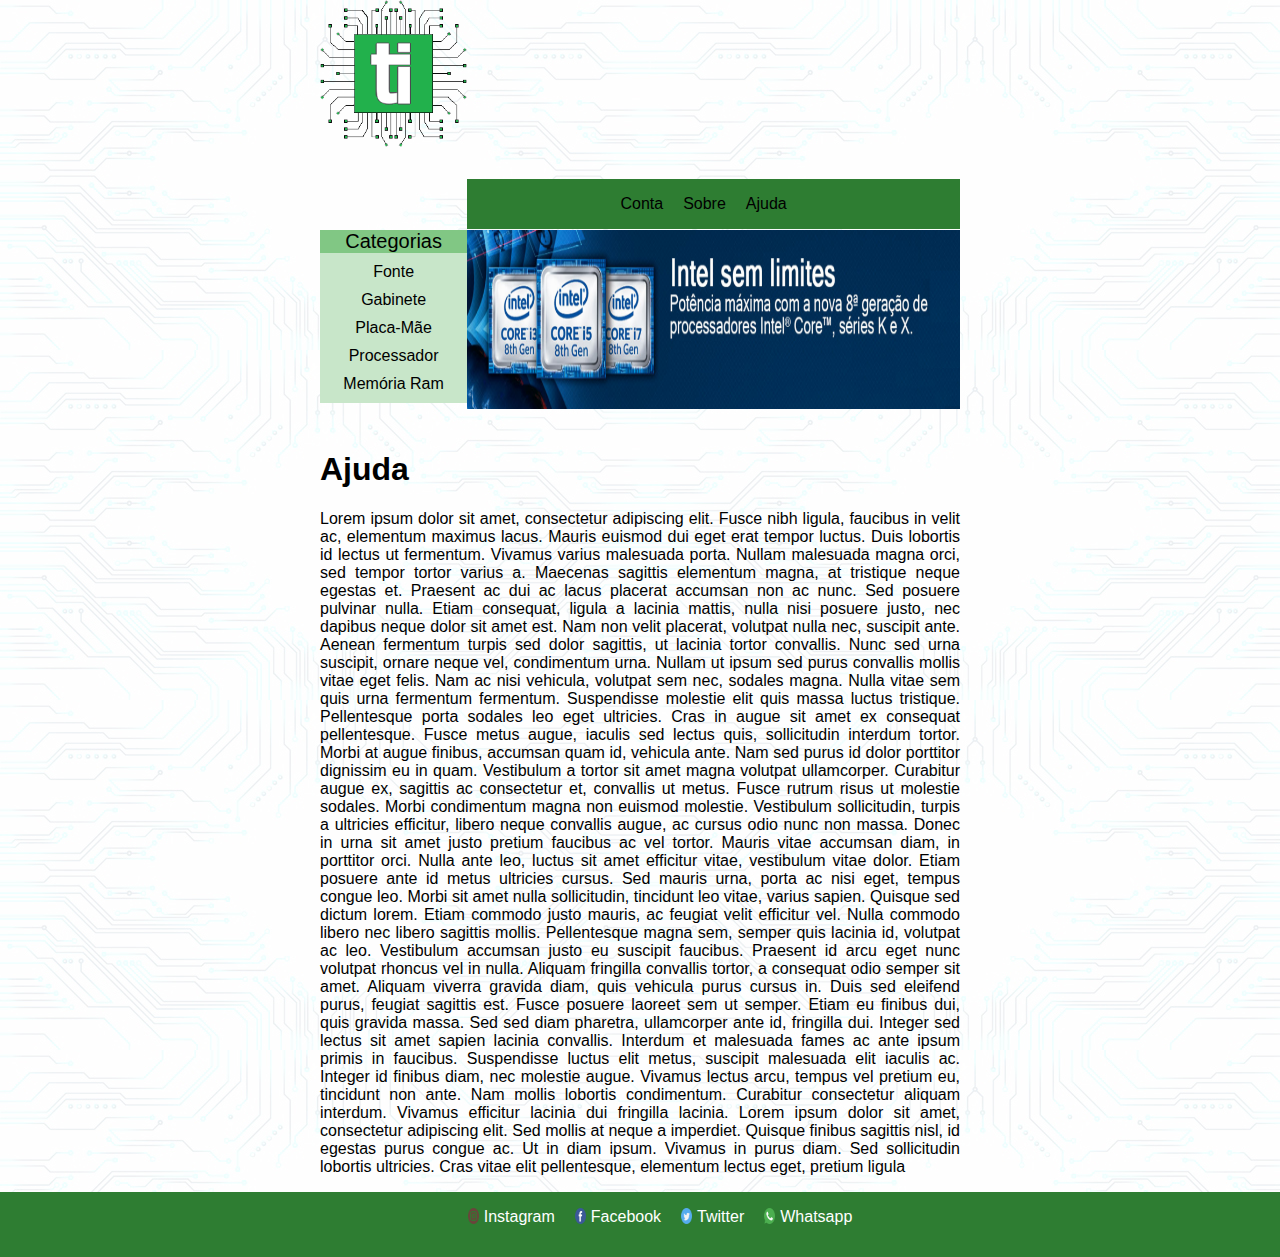
<file: ajuda.html>
<!DOCTYPE html>
<html lang="pt-br">

<head>
    <meta charset="UTF-8">
    <meta name="viewport" content="width=device-width, initial-scale=1.0">
    <meta http-equiv="X-UA-Compatible" content="ie=edge">
    <link rel="stylesheet" href="css/style.css">
    <title>Loja</title>
    <link rel="icon" type="image/png" href="img/site/favicon.png">
</head>

<body>
    <div class="container">


        <section class="topo">
            <div class="logo">
                <a href="index.html">
                    <img src="img/site/logo.png" alt="Logo" width="100%">
                </a>
            </div>
            <div class="menu-superior">
                <nav>
                    <ul>
                        <li>
                            <a href="conta.html">Conta</a>
                        </li>
                        <li>
                            <a href="sobre.html">Sobre</a>
                        </li>
                        <li>
                            <a href="ajuda.html">Ajuda</a>
                        </li>
                    </ul>
                </nav>
            </div>
        </section>

        <section class="conteudo">
            <div class="menu-lateral">
                <nav>
                    <ul>
                        <li id="categorias">
                            <span>Categorias</span>
                        </li>
                        <li>
                            <a href="fonte.html">Fonte</a>
                        </li>
                        <li>
                            <a href="gabinete.html">Gabinete</a>
                        </li>
                        <li>
                            <a href="placamae.html">Placa-Mãe</a>
                        </li>
                        <li>
                            <a href="processador.html">Processador</a>
                        </li>
                        <li>
                            <a href="memoria.html">Memória Ram</a>
                        </li>
                    </ul>
                </nav>
            </div>
            <div class="banner">
                <img src="img/site/banner.png" alt="Banner" width="100%">
            </div>
        </section>

        <section class="texto">
            <h1>Ajuda</h1>
            <p>Lorem ipsum dolor sit amet, consectetur adipiscing elit. Fusce nibh ligula, faucibus in velit ac, elementum maximus
                lacus. Mauris euismod dui eget erat tempor luctus. Duis lobortis id lectus ut fermentum. Vivamus varius malesuada
                porta. Nullam malesuada magna orci, sed tempor tortor varius a. Maecenas sagittis elementum magna, at tristique
                neque egestas et. Praesent ac dui ac lacus placerat accumsan non ac nunc. Sed posuere pulvinar nulla. Etiam
                consequat, ligula a lacinia mattis, nulla nisi posuere justo, nec dapibus neque dolor sit amet est. Nam non
                velit placerat, volutpat nulla nec, suscipit ante. Aenean fermentum turpis sed dolor sagittis, ut lacinia
                tortor convallis. Nunc sed urna suscipit, ornare neque vel, condimentum urna. Nullam ut ipsum sed purus convallis
                mollis vitae eget felis. Nam ac nisi vehicula, volutpat sem nec, sodales magna. Nulla vitae sem quis urna
                fermentum fermentum. Suspendisse molestie elit quis massa luctus tristique. Pellentesque porta sodales leo
                eget ultricies. Cras in augue sit amet ex consequat pellentesque. Fusce metus augue, iaculis sed lectus quis,
                sollicitudin interdum tortor. Morbi at augue finibus, accumsan quam id, vehicula ante. Nam sed purus id dolor
                porttitor dignissim eu in quam. Vestibulum a tortor sit amet magna volutpat ullamcorper. Curabitur augue
                ex, sagittis ac consectetur et, convallis ut metus. Fusce rutrum risus ut molestie sodales. Morbi condimentum
                magna non euismod molestie. Vestibulum sollicitudin, turpis a ultricies efficitur, libero neque convallis
                augue, ac cursus odio nunc non massa. Donec in urna sit amet justo pretium faucibus ac vel tortor. Mauris
                vitae accumsan diam, in porttitor orci. Nulla ante leo, luctus sit amet efficitur vitae, vestibulum vitae
                dolor. Etiam posuere ante id metus ultricies cursus. Sed mauris urna, porta ac nisi eget, tempus congue leo.
                Morbi sit amet nulla sollicitudin, tincidunt leo vitae, varius sapien. Quisque sed dictum lorem. Etiam commodo
                justo mauris, ac feugiat velit efficitur vel. Nulla commodo libero nec libero sagittis mollis. Pellentesque
                magna sem, semper quis lacinia id, volutpat ac leo. Vestibulum accumsan justo eu suscipit faucibus. Praesent
                id arcu eget nunc volutpat rhoncus vel in nulla. Aliquam fringilla convallis tortor, a consequat odio semper
                sit amet. Aliquam viverra gravida diam, quis vehicula purus cursus in. Duis sed eleifend purus, feugiat sagittis
                est. Fusce posuere laoreet sem ut semper. Etiam eu finibus dui, quis gravida massa. Sed sed diam pharetra,
                ullamcorper ante id, fringilla dui. Integer sed lectus sit amet sapien lacinia convallis. Interdum et malesuada
                fames ac ante ipsum primis in faucibus. Suspendisse luctus elit metus, suscipit malesuada elit iaculis ac.
                Integer id finibus diam, nec molestie augue. Vivamus lectus arcu, tempus vel pretium eu, tincidunt non ante.
                Nam mollis lobortis condimentum. Curabitur consectetur aliquam interdum. Vivamus efficitur lacinia dui fringilla
                lacinia. Lorem ipsum dolor sit amet, consectetur adipiscing elit. Sed mollis at neque a imperdiet. Quisque
                finibus sagittis nisl, id egestas purus congue ac. Ut in diam ipsum. Vivamus in purus diam. Sed sollicitudin
                lobortis ultricies. Cras vitae elit pellentesque, elementum lectus eget, pretium ligula</p>

        </section>


    </div>

    <section class="rodape">
        <div class="social">
            <ul>
                <li>
                    <a href="#">
                        <img src="img/icons/instagram.png" width="16px" height="16px" alt="Instagram">Instagram</a>
                </li>
                <li>
                    <a href="#">
                        <img src="img/icons/facebook.png" width="16px" height="16px" alt="Facebook">Facebook</a>
                </li>
                <li>
                    <a href="#">
                        <img src="img/icons/twitter.png" width="16px" height="16px" alt="Twitter">Twitter</a>
                </li>
                <li>
                    <a href="#">
                        <img src="img/icons/whatsapp.png" width="16px" height="16px" alt="Whatsapp">Whatsapp</a>
                </li>
            </ul>
        </div>
    </section>
</body>

</html>
</file>
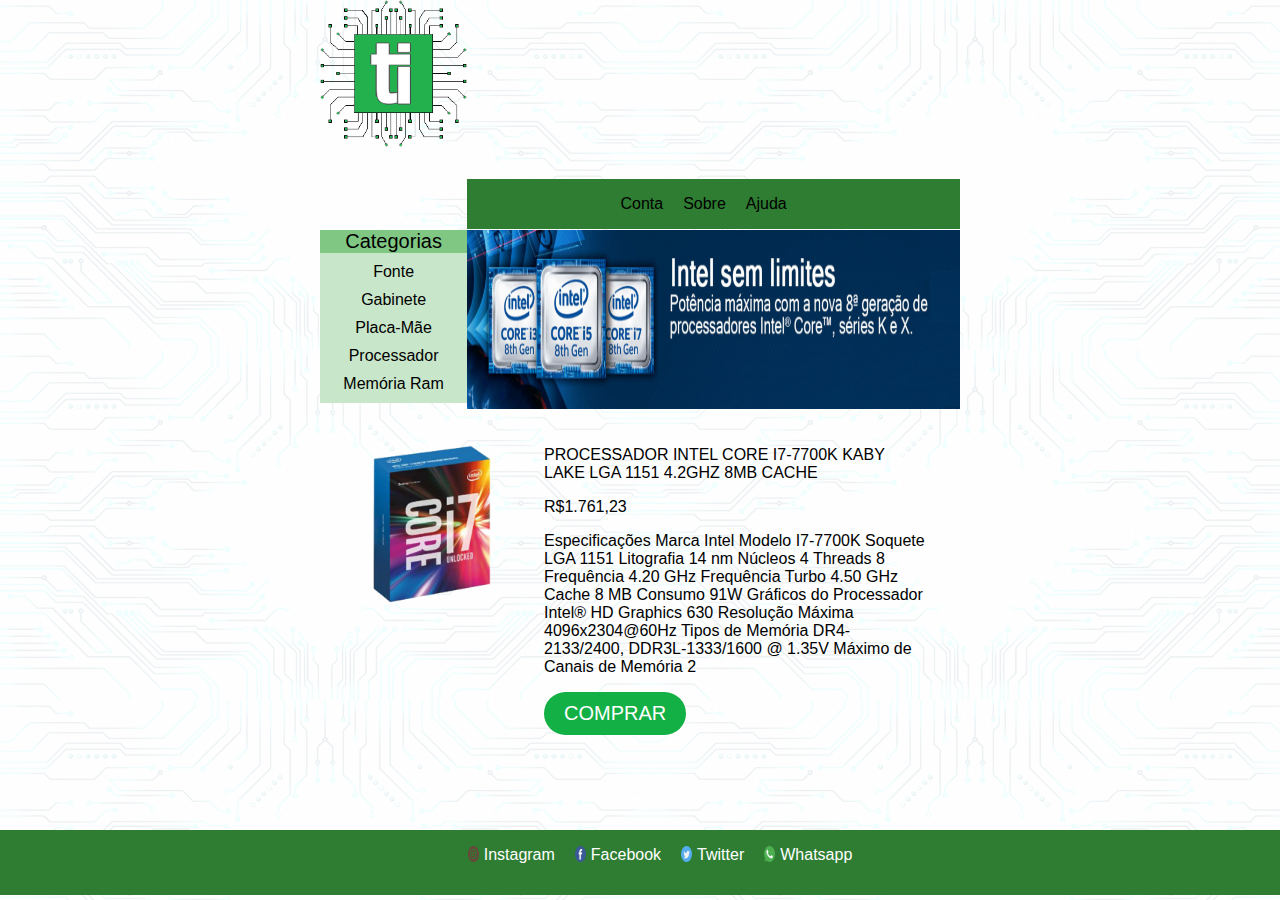
<file: compra.html>
<!DOCTYPE html>
<html lang="pt-br">

<head>
    <meta charset="UTF-8">
    <meta name="viewport" content="width=device-width, initial-scale=1.0">
    <meta http-equiv="X-UA-Compatible" content="ie=edge">
    <link rel="stylesheet" href="css/style.css">
    <title>Loja</title>
    <link rel="icon" type="image/png" href="img/site/favicon.png">
</head>

<body>
    <div class="container">


        <section class="topo">
            <div class="logo">
                <a href="index.html">
                    <img src="img/site/logo.png" alt="Logo" width="100%">
                </a>
            </div>
            <div class="menu-superior">
                <nav>
                    <ul>
                        <li>
                            <a href="conta.html">Conta</a>
                        </li>
                        <li>
                            <a href="sobre.html">Sobre</a>
                        </li>
                        <li>
                            <a href="ajuda.html">Ajuda</a>
                        </li>
                    </ul>
                </nav>
            </div>
        </section>

        <section class="conteudo">
            <div class="menu-lateral">
                <nav>
                    <ul>
                        <li id="categorias">
                            <span>Categorias</span>
                        </li>
                        <li>
                            <a href="fonte.html">Fonte</a>
                        </li>
                        <li>
                            <a href="gabinete.html">Gabinete</a>
                        </li>
                        <li>
                            <a href="placamae.html">Placa-Mãe</a>
                        </li>
                        <li>
                            <a href="processador.html">Processador</a>
                        </li>
                        <li>
                            <a href="memoria.html">Memória Ram</a>
                        </li>
                    </ul>
                </nav>
            </div>
            <div class="banner">
                <img src="img/site/banner.png" alt="Banner" width="100%">
            </div>
        </section>

        <section class="compra">
            <div class="imgproduto">
                <img src="img/produtos/processador/processador1.png" alt="processador1" width="100%">
            </div>

            <div class="compra-produto">
                <p>PROCESSADOR INTEL CORE I7-7700K KABY LAKE LGA 1151 4.2GHZ 8MB CACHE</p>
                <p>R$1.761,23</p>
                <p>Especificações Marca Intel Modelo I7-7700K Soquete LGA 1151 Litografia 14 nm Núcleos 4 Threads 8 Frequência
                    4.20 GHz Frequência Turbo 4.50 GHz Cache 8 MB Consumo 91W Gráficos do Processador Intel® HD Graphics
                    630 Resolução Máxima 4096x2304@60Hz Tipos de Memória DR4-2133/2400, DDR3L-1333/1600 @ 1.35V Máximo de
                    Canais de Memória 2
                </p>
                <p>
                    <a href="formulario.html">
                        <button id="comprar">COMPRAR</button>
                    </a>
                </p>
            </div>
        </section>


    </div>

    <section class="rodape">
        <div class="social">
            <ul>
                <li>
                    <a href="#">
                        <img src="img/icons/instagram.png" width="16px" height="16px" alt="Instagram">Instagram</a>
                </li>
                <li>
                    <a href="#">
                        <img src="img/icons/facebook.png" width="16px" height="16px" alt="Facebook">Facebook</a>
                </li>
                <li>
                    <a href="#">
                        <img src="img/icons/twitter.png" width="16px" height="16px" alt="Twitter">Twitter</a>
                </li>
                <li>
                    <a href="#">
                        <img src="img/icons/whatsapp.png" width="16px" height="16px" alt="Whatsapp">Whatsapp</a>
                </li>
            </ul>
        </div>
    </section>
</body>

</html>
</file>
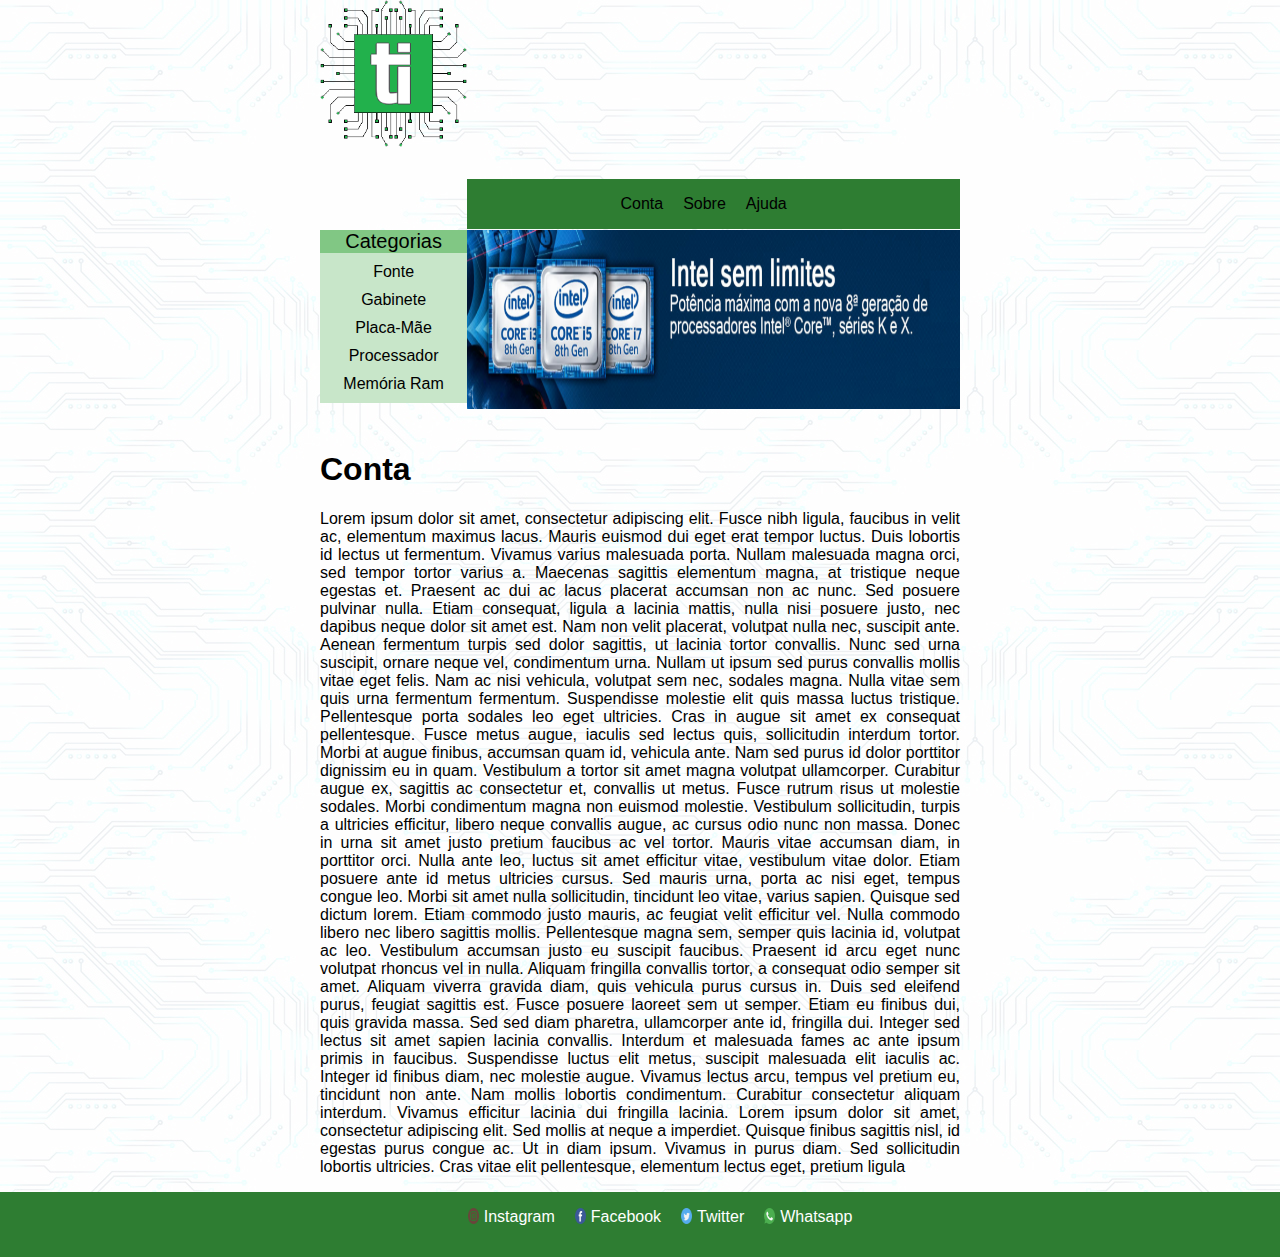
<file: conta.html>
<!DOCTYPE html>
<html lang="pt-br">

<head>
    <meta charset="UTF-8">
    <meta name="viewport" content="width=device-width, initial-scale=1.0">
    <meta http-equiv="X-UA-Compatible" content="ie=edge">
    <link rel="stylesheet" href="css/style.css">
    <title>Loja</title>
    <link rel="icon" type="image/png" href="img/site/favicon.png">
</head>

<body>
    <div class="container">


        <section class="topo">
            <div class="logo">
                <a href="index.html">
                    <img src="img/site/logo.png" alt="Logo" width="100%">
                </a>
            </div>
            <div class="menu-superior">
                <nav>
                    <ul>
                        <li>
                            <a href="conta.html">Conta</a>
                        </li>
                        <li>
                            <a href="sobre.html">Sobre</a>
                        </li>
                        <li>
                            <a href="ajuda.html">Ajuda</a>
                        </li>
                    </ul>
                </nav>
            </div>
        </section>

        <section class="conteudo">
            <div class="menu-lateral">
                <nav>
                    <ul>
                        <li id="categorias">
                            <span>Categorias</span>
                        </li>
                        <li>
                            <a href="fonte.html">Fonte</a>
                        </li>
                        <li>
                            <a href="gabinete.html">Gabinete</a>
                        </li>
                        <li>
                            <a href="placamae.html">Placa-Mãe</a>
                        </li>
                        <li>
                            <a href="processador.html">Processador</a>
                        </li>
                        <li>
                            <a href="memoria.html">Memória Ram</a>
                        </li>
                    </ul>
                </nav>
            </div>
            <div class="banner">
                <img src="img/site/banner.png" alt="Banner" width="100%">
            </div>
        </section>

        <section class="texto">
            <h1>Conta</h1>
            <p>Lorem ipsum dolor sit amet, consectetur adipiscing elit. Fusce nibh ligula, faucibus in velit ac, elementum maximus
                lacus. Mauris euismod dui eget erat tempor luctus. Duis lobortis id lectus ut fermentum. Vivamus varius malesuada
                porta. Nullam malesuada magna orci, sed tempor tortor varius a. Maecenas sagittis elementum magna, at tristique
                neque egestas et. Praesent ac dui ac lacus placerat accumsan non ac nunc. Sed posuere pulvinar nulla. Etiam
                consequat, ligula a lacinia mattis, nulla nisi posuere justo, nec dapibus neque dolor sit amet est. Nam non
                velit placerat, volutpat nulla nec, suscipit ante. Aenean fermentum turpis sed dolor sagittis, ut lacinia
                tortor convallis. Nunc sed urna suscipit, ornare neque vel, condimentum urna. Nullam ut ipsum sed purus convallis
                mollis vitae eget felis. Nam ac nisi vehicula, volutpat sem nec, sodales magna. Nulla vitae sem quis urna
                fermentum fermentum. Suspendisse molestie elit quis massa luctus tristique. Pellentesque porta sodales leo
                eget ultricies. Cras in augue sit amet ex consequat pellentesque. Fusce metus augue, iaculis sed lectus quis,
                sollicitudin interdum tortor. Morbi at augue finibus, accumsan quam id, vehicula ante. Nam sed purus id dolor
                porttitor dignissim eu in quam. Vestibulum a tortor sit amet magna volutpat ullamcorper. Curabitur augue
                ex, sagittis ac consectetur et, convallis ut metus. Fusce rutrum risus ut molestie sodales. Morbi condimentum
                magna non euismod molestie. Vestibulum sollicitudin, turpis a ultricies efficitur, libero neque convallis
                augue, ac cursus odio nunc non massa. Donec in urna sit amet justo pretium faucibus ac vel tortor. Mauris
                vitae accumsan diam, in porttitor orci. Nulla ante leo, luctus sit amet efficitur vitae, vestibulum vitae
                dolor. Etiam posuere ante id metus ultricies cursus. Sed mauris urna, porta ac nisi eget, tempus congue leo.
                Morbi sit amet nulla sollicitudin, tincidunt leo vitae, varius sapien. Quisque sed dictum lorem. Etiam commodo
                justo mauris, ac feugiat velit efficitur vel. Nulla commodo libero nec libero sagittis mollis. Pellentesque
                magna sem, semper quis lacinia id, volutpat ac leo. Vestibulum accumsan justo eu suscipit faucibus. Praesent
                id arcu eget nunc volutpat rhoncus vel in nulla. Aliquam fringilla convallis tortor, a consequat odio semper
                sit amet. Aliquam viverra gravida diam, quis vehicula purus cursus in. Duis sed eleifend purus, feugiat sagittis
                est. Fusce posuere laoreet sem ut semper. Etiam eu finibus dui, quis gravida massa. Sed sed diam pharetra,
                ullamcorper ante id, fringilla dui. Integer sed lectus sit amet sapien lacinia convallis. Interdum et malesuada
                fames ac ante ipsum primis in faucibus. Suspendisse luctus elit metus, suscipit malesuada elit iaculis ac.
                Integer id finibus diam, nec molestie augue. Vivamus lectus arcu, tempus vel pretium eu, tincidunt non ante.
                Nam mollis lobortis condimentum. Curabitur consectetur aliquam interdum. Vivamus efficitur lacinia dui fringilla
                lacinia. Lorem ipsum dolor sit amet, consectetur adipiscing elit. Sed mollis at neque a imperdiet. Quisque
                finibus sagittis nisl, id egestas purus congue ac. Ut in diam ipsum. Vivamus in purus diam. Sed sollicitudin
                lobortis ultricies. Cras vitae elit pellentesque, elementum lectus eget, pretium ligula</p>

        </section>


    </div>

    <section class="rodape">
        <div class="social">
            <ul>
                <li>
                    <a href="#">
                        <img src="img/icons/instagram.png" width="16px" height="16px" alt="Instagram">Instagram</a>
                </li>
                <li>
                    <a href="#">
                        <img src="img/icons/facebook.png" width="16px" height="16px" alt="Facebook">Facebook</a>
                </li>
                <li>
                    <a href="#">
                        <img src="img/icons/twitter.png" width="16px" height="16px" alt="Twitter">Twitter</a>
                </li>
                <li>
                    <a href="#">
                        <img src="img/icons/whatsapp.png" width="16px" height="16px" alt="Whatsapp">Whatsapp</a>
                </li>
            </ul>
        </div>
    </section>
</body>

</html>
</file>
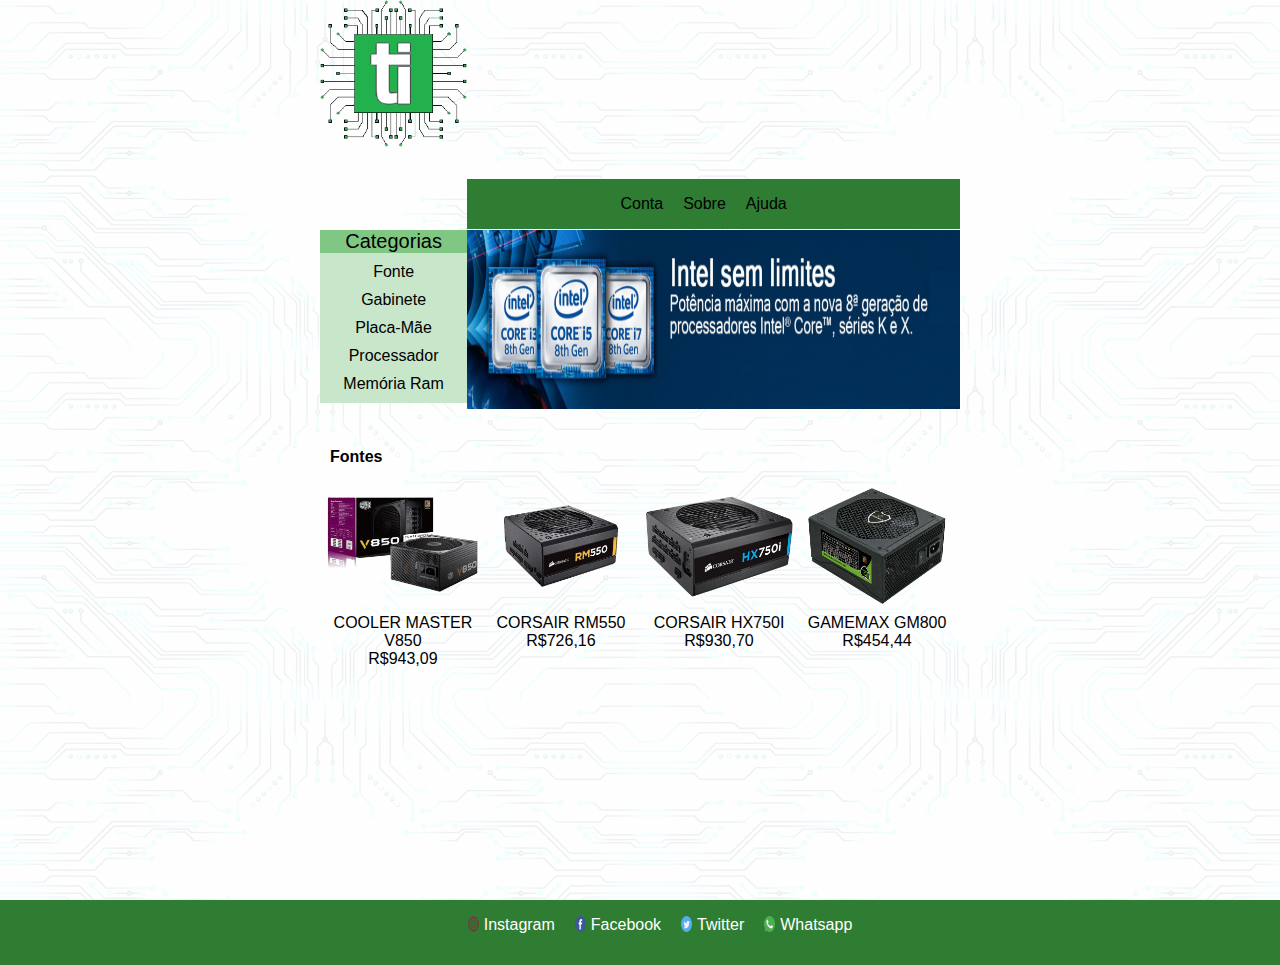
<file: fonte.html>
<!DOCTYPE html>
<html lang="pt-br">

<head>
    <meta charset="UTF-8">
    <meta name="viewport" content="width=device-width, initial-scale=1.0">
    <meta http-equiv="X-UA-Compatible" content="ie=edge">
    <link rel="stylesheet" href="css/style.css">
    <title>Loja</title>
    <link rel="icon" type="image/png" href="img/site/favicon.png">
</head>

<body>
    <div class="container">


        <section class="topo">
            <div class="logo">
                <a href="index.html">
                    <img src="img/site/logo.png" alt="Logo" width="100%">
                </a>
            </div>
            <div class="menu-superior">
                <nav>
                    <ul>
                        <li>
                            <a href="conta.html">Conta</a>
                        </li>
                        <li>
                            <a href="sobre.html">Sobre</a>
                        </li>
                        <li>
                            <a href="ajuda.html">Ajuda</a>
                        </li>
                    </ul>
                </nav>
            </div>
        </section>

        <section class="conteudo">
            <div class="menu-lateral">
                <nav>
                    <ul>
                        <li id="categorias">
                            <span>Categorias</span>
                        </li>
                        <li>
                            <a href="fonte.html">Fonte</a>
                        </li>
                        <li>
                            <a href="gabinete.html">Gabinete</a>
                        </li>
                        <li>
                            <a href="placamae.html">Placa-Mãe</a>
                        </li>
                        <li>
                            <a href="processador.html">Processador</a>
                        </li>
                        <li>
                            <a href="memoria.html">Memória Ram</a>
                        </li>
                    </ul>
                </nav>
            </div>
            <div class="banner">
                <img src="img/site/banner.png" alt="Banner" width="100%">
            </div>
        </section>

        <section class="produtos">
            <div class="interno">
                <br>
                <span class="titulo">Fontes</span>
                <div class="itens">
                    <ul>
                        <li>
                            <a href="compra.html">
                                <img src="img/produtos/fonte/fonte1.png" alt="fonte1" width="100%">
                            </a>
                            <span class="nome">COOLER MASTER V850</span>
                            <br>
                            <span class="preco">R$943,09</span>
                        </li>
                        <li>
                            <a href="compra.html">
                                <img src="img/produtos/fonte/fonte2.png" alt="fonte2" width="100%">
                            </a>
                            <span class="nome">CORSAIR RM550</span>
                            <br>
                            <span class="preco">R$726,16</span>
                        </li>
                        <li>
                            <a href="compra.html">
                                <img src="img/produtos/fonte/fonte3.png" alt="fonte2" width="100%">
                            </a>
                            <span class="nome">CORSAIR HX750I</span>
                            <br>
                            <span class="preco">R$930,70</span>
                        </li>
                        <li>
                            <a href="compra.html">
                                <img src="img/produtos/fonte/fonte4.png" alt="fonte2" width="100%">
                            </a>
                            <span class="nome">GAMEMAX GM800</span>
                            <br>
                            <span class="preco">R$454,44</span>
                        </li>
                    </ul>
                </div>
            </div>

        </section>


    </div>

    <section class="rodape">
        <div class="social">
            <ul>
                <li>
                    <a href="#">
                        <img src="img/icons/instagram.png" width="16px" height="16px" alt="Instagram">Instagram</a>
                </li>
                <li>
                    <a href="#">
                        <img src="img/icons/facebook.png" width="16px" height="16px" alt="Facebook">Facebook</a>
                </li>
                <li>
                    <a href="#">
                        <img src="img/icons/twitter.png" width="16px" height="16px" alt="Twitter">Twitter</a>
                </li>
                <li>
                    <a href="#">
                        <img src="img/icons/whatsapp.png" width="16px" height="16px" alt="Whatsapp">Whatsapp</a>
                </li>
            </ul>
        </div>
    </section>
</body>

</html>
</file>
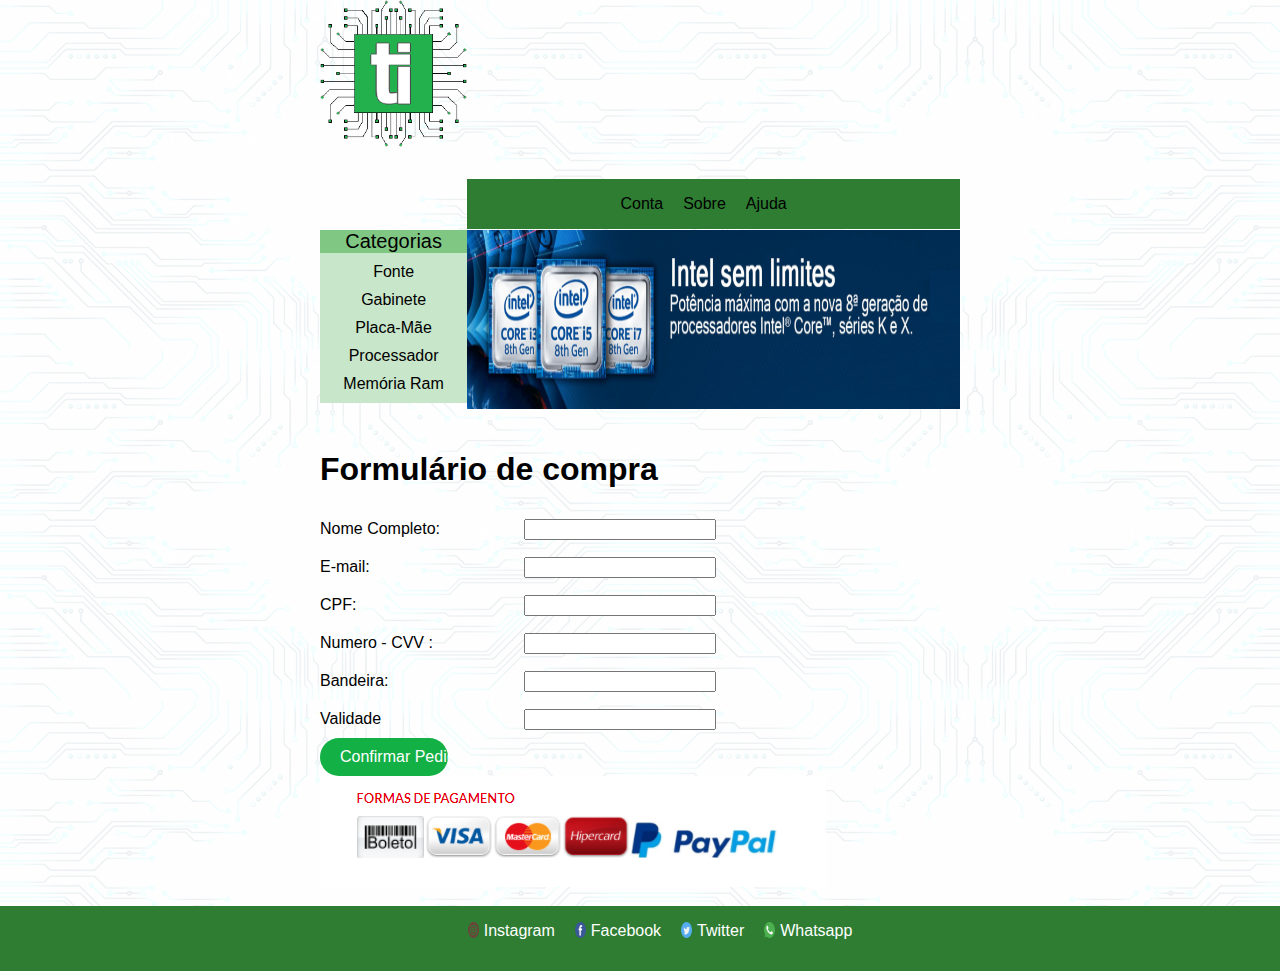
<file: formulario.html>
<!DOCTYPE html>
<html lang="pt-br">

<head>
	<meta charset="UTF-8">
	<meta name="viewport" content="width=device-width, initial-scale=1.0">
	<meta http-equiv="X-UA-Compatible" content="ie=edge">
	<link rel="stylesheet" href="css/style.css">
	<title>Loja</title>
	<link rel="icon" type="image/png" href="img/site/favicon.png">
</head>

<body>
	<div class="container">


		<section class="topo">
			<div class="logo">
				<a href="index.html">
					<img src="img/site/logo.png" alt="Logo" width="100%">
				</a>
			</div>
			<div class="menu-superior">
				<nav>
					<ul>
						<li>
							<a href="conta.html">Conta</a>
						</li>
						<li>
							<a href="sobre.html">Sobre</a>
						</li>
						<li>
							<a href="ajuda.html">Ajuda</a>
						</li>
					</ul>
				</nav>
			</div>
		</section>

		<section class="conteudo">
			<div class="menu-lateral">
				<nav>
					<ul>
						<li id="categorias">
							<span>Categorias</span>
						</li>
						<li>
							<a href="fonte.html">Fonte</a>
						</li>
						<li>
							<a href="gabinete.html">Gabinete</a>
						</li>
						<li>
							<a href="placamae.html">Placa-Mãe</a>
						</li>
						<li>
							<a href="processador.html">Processador</a>
						</li>
						<li>
							<a href="memoria.html">Memória Ram</a>
						</li>
					</ul>
				</nav>
			</div>
			<div class="banner">
				<img src="img/site/banner.png" alt="Banner" width="100%">
			</div>
		</section>

		<section class="formulario">
			<h1>Formulário de compra</h1>
			<form name="formulario" method="post" action="php/envio.php">
				<label for="nome">Nome Completo:</label>
				<input type="text" id="nome" name="nome">
				<br>
				<label for="email">E-mail:</label>
				<input type="email" id="email" name="email">
				<br>
				<label for="cpf">CPF:</label>
				<input type="text" id="cpf" name="cpf">
				<br>
				<label for="numero"> Numero - CVV :</label>
				<input type="text" id="numero" name="numero">
				<br>
				<label for="bandeira">Bandeira:</label>
				<input type="text" id="bandeira" name="bandeira"> 
				<br>
				<label for="validade">Validade</label>
				<input type="text" id="validade" name="validade">
				<br>
				<input type="submit" id="enviar" value="Confirmar Pedido">

			</form>
			<div class="formas">
				<img src="img/site/formas.png" alt="formas">
			</div>
		</section>


	</div>

	<section class="rodape">
		<div class="social">
			<ul>
				<li>
					<a href="#">
						<img src="img/icons/instagram.png" width="16px" height="16px" alt="Instagram">Instagram</a>
				</li>
				<li>
					<a href="#">
						<img src="img/icons/facebook.png" width="16px" height="16px" alt="Facebook">Facebook</a>
				</li>
				<li>
					<a href="#">
						<img src="img/icons/twitter.png" width="16px" height="16px" alt="Twitter">Twitter</a>
				</li>
				<li>
					<a href="#">
						<img src="img/icons/whatsapp.png" width="16px" height="16px" alt="Whatsapp">Whatsapp</a>
				</li>
			</ul>
		</div>
	</section>
</body>

</html>
</file>
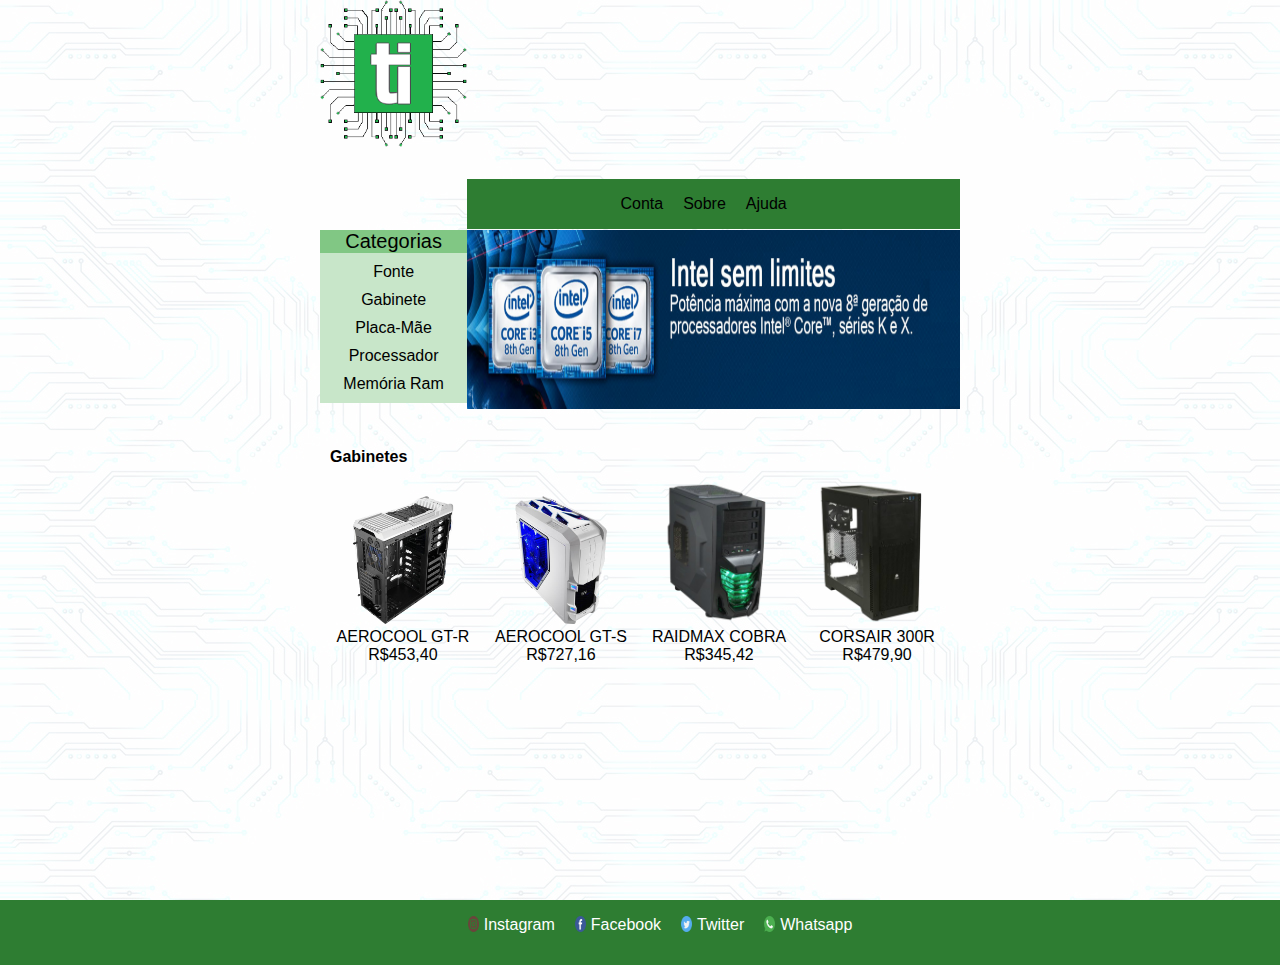
<file: gabinete.html>
<!DOCTYPE html>
<html lang="pt-br">

<head>
    <meta charset="UTF-8">
    <meta name="viewport" content="width=device-width, initial-scale=1.0">
    <meta http-equiv="X-UA-Compatible" content="ie=edge">
    <link rel="stylesheet" href="css/style.css">
    <title>Loja</title>
    <link rel="icon" type="image/png" href="img/site/favicon.png">
</head>

<body>
    <div class="container">


        <section class="topo">
            <div class="logo">
                <a href="index.html">
                    <img src="img/site/logo.png" alt="Logo" width="100%">
                </a>
            </div>
            <div class="menu-superior">
                <nav>
                    <ul>
                        <li>
                            <a href="conta.html">Conta</a>
                        </li>
                        <li>
                            <a href="sobre.html">Sobre</a>
                        </li>
                        <li>
                            <a href="ajuda.html">Ajuda</a>
                        </li>
                    </ul>
                </nav>
            </div>
        </section>

        <section class="conteudo">
            <div class="menu-lateral">
                <nav>
                    <ul>
                        <li id="categorias">
                            <span>Categorias</span>
                        </li>
                        <li>
                            <a href="fonte.html">Fonte</a>
                        </li>
                        <li>
                            <a href="gabinete.html">Gabinete</a>
                        </li>
                        <li>
                            <a href="placamae.html">Placa-Mãe</a>
                        </li>
                        <li>
                            <a href="processador.html">Processador</a>
                        </li>
                        <li>
                            <a href="memoria.html">Memória Ram</a>
                        </li>
                    </ul>
                </nav>
            </div>
            <div class="banner">
                <img src="img/site/banner.png" alt="Banner" width="100%">
            </div>
        </section>

        <section class="produtos">
            <div class="interno">
                <br>
                <span class="titulo">Gabinetes</span>
                <div class="itens">
                    <ul>
                        <li>
                            <a href="compra.html">
                                <img src="img/produtos/gabinete/Gabinete1.png" alt="Gabinete1" width="100%">
                            </a>
                            <span class="nome">AEROCOOL GT-R</span>
                            <br>
                            <span class="preco">R$453,40</span>
                        </li>
                        <li>
                            <a href="compra.html">
                                <img src="img/produtos/gabinete/Gabinete2.png" alt="Gabinete2" width="100%">
                            </a>
                            <span class="nome">AEROCOOL GT-S</span>
                            <br>
                            <span class="preco">R$727,16</span>
                        </li>
                        <li>
                            <a href="compra.html">
                                <img src="img/produtos/gabinete/Gabinete3.png" alt="Gabinete3" width="100%">
                            </a>
                            <span class="nome">RAIDMAX COBRA</span>
                            <br>
                            <span class="preco">R$345,42</span>
                        </li>
                        <li>
                            <a href="compra.html">
                                <img src="img/produtos/gabinete/Gabinete4.png" alt="Gabinete4" width="100%">
                            </a>
                            <span class="nome">CORSAIR 300R</span>
                            <br>
                            <span class="preco">R$479,90</span>
                        </li>
                    </ul>
                </div>
            </div>

        </section>


    </div>

    <section class="rodape">
        <div class="social">
            <ul>
                <li>
                    <a href="#">
                        <img src="img/icons/instagram.png" width="16px" height="16px" alt="Instagram">Instagram</a>
                </li>
                <li>
                    <a href="#">
                        <img src="img/icons/facebook.png" width="16px" height="16px" alt="Facebook">Facebook</a>
                </li>
                <li>
                    <a href="#">
                        <img src="img/icons/twitter.png" width="16px" height="16px" alt="Twitter">Twitter</a>
                </li>
                <li>
                    <a href="#">
                        <img src="img/icons/whatsapp.png" width="16px" height="16px" alt="Whatsapp">Whatsapp</a>
                </li>
            </ul>
        </div>
    </section>
</body>

</html>
</file>
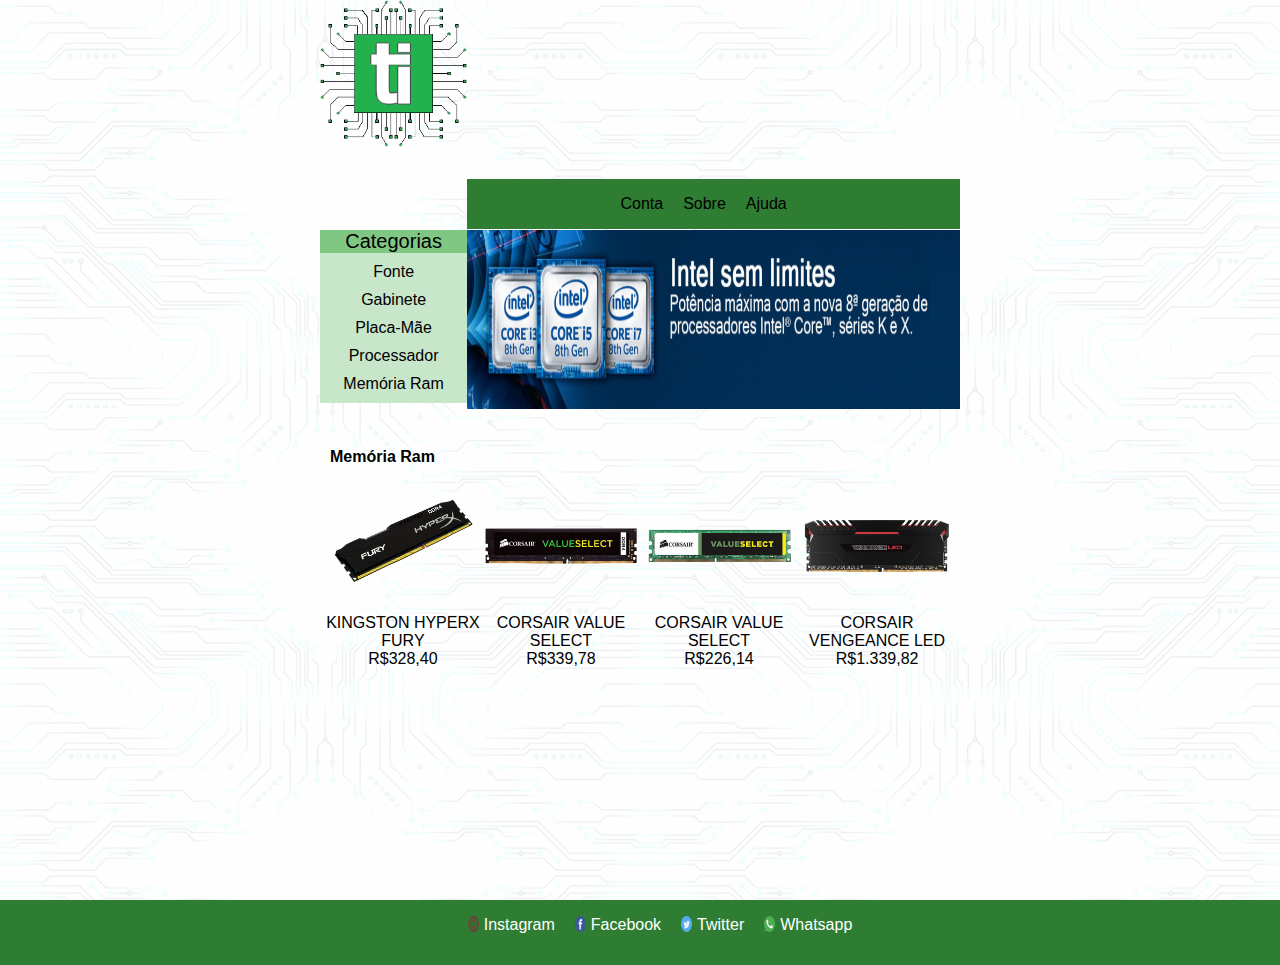
<file: memoria.html>
<!DOCTYPE html>
<html lang="pt-br">

<head>
    <meta charset="UTF-8">
    <meta name="viewport" content="width=device-width, initial-scale=1.0">
    <meta http-equiv="X-UA-Compatible" content="ie=edge">
    <link rel="stylesheet" href="css/style.css">
    <title>Loja</title>
    <link rel="icon" type="image/png" href="img/site/favicon.png">
</head>

<body>
    <div class="container">


        <section class="topo">
            <div class="logo">
                <a href="index.html">
                    <img src="img/site/logo.png" alt="Logo" width="100%">
                </a>
            </div>
            <div class="menu-superior">
                <nav>
                    <ul>
                        <li>
                            <a href="conta.html">Conta</a>
                        </li>
                        <li>
                            <a href="sobre.html">Sobre</a>
                        </li>
                        <li>
                            <a href="ajuda.html">Ajuda</a>
                        </li>
                    </ul>
                </nav>
            </div>
        </section>

        <section class="conteudo">
            <div class="menu-lateral">
                <nav>
                    <ul>
                        <li id="categorias">
                            <span>Categorias</span>
                        </li>
                        <li>
                            <a href="fonte.html">Fonte</a>
                        </li>
                        <li>
                            <a href="gabinete.html">Gabinete</a>
                        </li>
                        <li>
                            <a href="placamae.html">Placa-Mãe</a>
                        </li>
                        <li>
                            <a href="processador.html">Processador</a>
                        </li>
                        <li>
                            <a href="memoria.html">Memória Ram</a>
                        </li>
                    </ul>
                </nav>
            </div>
            <div class="banner">
                <img src="img/site/banner.png" alt="Banner" width="100%">
            </div>
        </section>

        <section class="produtos">
            <div class="interno">
                <br>
                <span class="titulo">Memória Ram</span>
                <div class="itens">
                    <ul>
                        <li>
                            <a href="compra.html">
                                <img src="img/produtos/ram/ram1.png" alt="ram1" width="100%">
                            </a>
                            <span class="nome">KINGSTON HYPERX FURY</span>
                            <br>
                            <span class="preco">R$328,40</span>
                        </li>
                        <li>
                            <a href="compra.html">
                                <img src="img/produtos/ram/ram2.png" alt="ram2" width="100%">
                            </a>
                            <span class="nome">CORSAIR VALUE SELECT</span>
                            <br>
                            <span class="preco">R$339,78</span>
                        </li>
                        <li>
                            <a href="compra.html">
                                <img src="img/produtos/ram/ram3.png" alt="ram3" width="100%">
                            </a>
                            <span class="nome">CORSAIR VALUE SELECT</span>
                            <br>
                            <span class="preco">R$226,14</span>
                        </li>
                        <li>
                            <a href="compra.html">
                                <img src="img/produtos/ram/ram4.png" alt="ram4" width="100%">
                            </a>
                            <span class="nome">CORSAIR VENGEANCE LED</span>
                            <br>
                            <span class="preco">R$1.339,82</span>
                        </li>
                    </ul>
                </div>
            </div>

        </section>


    </div>

    <section class="rodape">
        <div class="social">
            <ul>
                <li>
                    <a href="#">
                        <img src="img/icons/instagram.png" width="16px" height="16px" alt="Instagram">Instagram</a>
                </li>
                <li>
                    <a href="#">
                        <img src="img/icons/facebook.png" width="16px" height="16px" alt="Facebook">Facebook</a>
                </li>
                <li>
                    <a href="#">
                        <img src="img/icons/twitter.png" width="16px" height="16px" alt="Twitter">Twitter</a>
                </li>
                <li>
                    <a href="#">
                        <img src="img/icons/whatsapp.png" width="16px" height="16px" alt="Whatsapp">Whatsapp</a>
                </li>
            </ul>
        </div>
    </section>
</body>

</html>
</file>
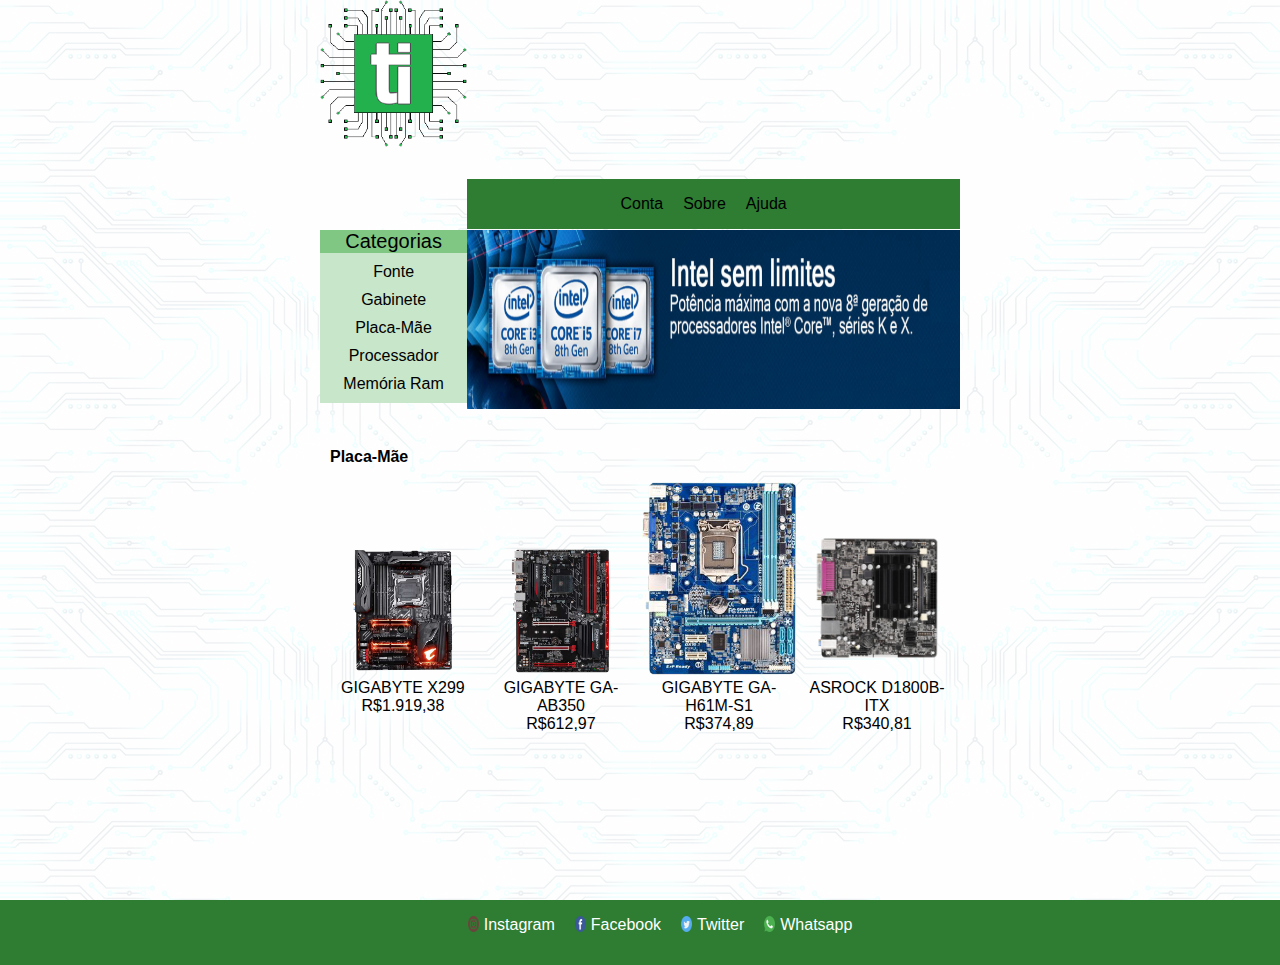
<file: placamae.html>
<!DOCTYPE html>
<html lang="pt-br">

<head>
    <meta charset="UTF-8">
    <meta name="viewport" content="width=device-width, initial-scale=1.0">
    <meta http-equiv="X-UA-Compatible" content="ie=edge">
    <link rel="stylesheet" href="css/style.css">
    <title>Loja</title>
    <link rel="icon" type="image/png" href="img/site/favicon.png">
</head>

<body>
    <div class="container">


        <section class="topo">
            <div class="logo">
                <a href="index.html">
                    <img src="img/site/logo.png" alt="Logo" width="100%">
                </a>
            </div>
            <div class="menu-superior">
                <nav>
                    <ul>
                        <li>
                            <a href="conta.html">Conta</a>
                        </li>
                        <li>
                            <a href="sobre.html">Sobre</a>
                        </li>
                        <li>
                            <a href="ajuda.html">Ajuda</a>
                        </li>
                    </ul>
                </nav>
            </div>
        </section>

        <section class="conteudo">
            <div class="menu-lateral">
                <nav>
                    <ul>
                        <li id="categorias">
                            <span>Categorias</span>
                        </li>
                        <li>
                            <a href="fonte.html">Fonte</a>
                        </li>
                        <li>
                            <a href="gabinete.html">Gabinete</a>
                        </li>
                        <li>
                            <a href="placamae.html">Placa-Mãe</a>
                        </li>
                        <li>
                            <a href="processador.html">Processador</a>
                        </li>
                        <li>
                            <a href="memoria.html">Memória Ram</a>
                        </li>
                    </ul>
                </nav>
            </div>
            <div class="banner">
                <img src="img/site/banner.png" alt="Banner" width="100%">
            </div>
        </section>

        <section class="produtos">
            <div class="interno">
                <br>
                <span class="titulo">Placa-Mãe</span>
                <div class="itens">
                    <ul>
                        <li>
                            <a href="compra.html">
                                <img src="img/produtos/placa-mae/pm1.png" alt="Pm1" width="100%">
                            </a>
                            <span class="nome">GIGABYTE X299</span>
                            <br>
                            <span class="preco">R$1.919,38</span>
                        </li>
                        <li>
                            <a href="compra.html">
                                <img src="img/produtos/placa-mae/pm2.png" alt="Pm2" width="100%">
                            </a>
                            <span class="nome">GIGABYTE GA-AB350</span>
                            <br>
                            <span class="preco">R$612,97</span>
                        </li>
                        <li>
                            <a href="compra.html">
                                <img src="img/produtos/placa-mae/pm3.png" alt="Pm3" width="100%">
                            </a>
                            <span class="nome">GIGABYTE GA-H61M-S1</span>
                            <br>
                            <span class="preco">R$374,89</span>
                        </li>
                        <li>
                            <a href="compra.html">
                                <img src="img/produtos/placa-mae/pm4.png" alt="Pm4" width="100%">
                            </a>
                            <span class="nome">ASROCK D1800B-ITX</span>
                            <br>
                            <span class="preco">R$340,81</span>
                        </li>
                    </ul>
                </div>
            </div>

        </section>


    </div>

    <section class="rodape">
        <div class="social">
            <ul>
                <li>
                    <a href="#">
                        <img src="img/icons/instagram.png" width="16px" height="16px" alt="Instagram">Instagram</a>
                </li>
                <li>
                    <a href="#">
                        <img src="img/icons/facebook.png" width="16px" height="16px" alt="Facebook">Facebook</a>
                </li>
                <li>
                    <a href="#">
                        <img src="img/icons/twitter.png" width="16px" height="16px" alt="Twitter">Twitter</a>
                </li>
                <li>
                    <a href="#">
                        <img src="img/icons/whatsapp.png" width="16px" height="16px" alt="Whatsapp">Whatsapp</a>
                </li>
            </ul>
        </div>
    </section>
</body>

</html>
</file>
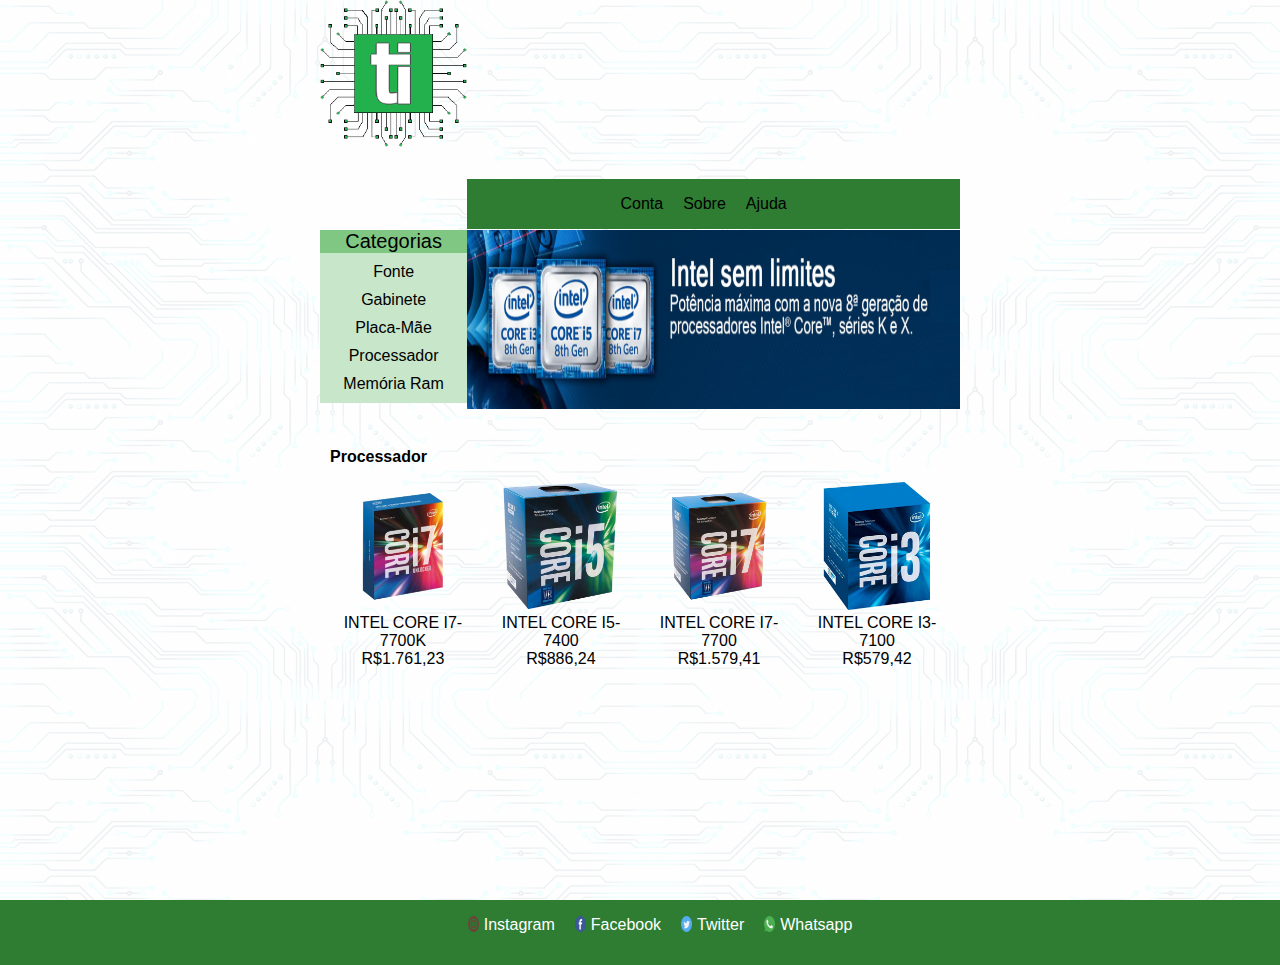
<file: processador.html>
<!DOCTYPE html>
<html lang="pt-br">

<head>
    <meta charset="UTF-8">
    <meta name="viewport" content="width=device-width, initial-scale=1.0">
    <meta http-equiv="X-UA-Compatible" content="ie=edge">
    <link rel="stylesheet" href="css/style.css">
    <title>Loja</title>
    <link rel="icon" type="image/png" href="img/site/favicon.png">
</head>

<body>
    <div class="container">


        <section class="topo">
            <div class="logo">
                <a href="index.html">
                    <img src="img/site/logo.png" alt="Logo" width="100%">
                </a>
            </div>
            <div class="menu-superior">
                <nav>
                    <ul>
                        <li>
                            <a href="conta.html">Conta</a>
                        </li>
                        <li>
                            <a href="sobre.html">Sobre</a>
                        </li>
                        <li>
                            <a href="ajuda.html">Ajuda</a>
                        </li>
                    </ul>
                </nav>
            </div>
        </section>

        <section class="conteudo">
            <div class="menu-lateral">
                <nav>
                    <ul>
                        <li id="categorias">
                            <span>Categorias</span>
                        </li>
                        <li>
                            <a href="fonte.html">Fonte</a>
                        </li>
                        <li>
                            <a href="gabinete.html">Gabinete</a>
                        </li>
                        <li>
                            <a href="placamae.html">Placa-Mãe</a>
                        </li>
                        <li>
                            <a href="processador.html">Processador</a>
                        </li>
                        <li>
                            <a href="memoria.html">Memória Ram</a>
                        </li>
                    </ul>
                </nav>
            </div>
            <div class="banner">
                <img src="img/site/banner.png" alt="Banner" width="100%">
            </div>
        </section>

        <section class="produtos">
            <div class="interno">
                <br>
                <span class="titulo">Processador</span>
                <div class="itens">
                    <ul>
                        <li>
                            <a href="compra.html">
                                <img src="img/produtos/processador/processador1.png" alt="processador1" width="100%">
                            </a>
                            <span class="nome">INTEL CORE I7-7700K</span>
                            <br>
                            <span class="preco">R$1.761,23</span>
                        </li>
                        <li>
                            <a href="compra.html">
                                <img src="img/produtos/processador/processador2.png" alt="processador2" width="100%">
                            </a>
                            <span class="nome">INTEL CORE I5-7400</span>
                            <br>
                            <span class="preco">R$886,24</span>
                        </li>
                        <li>
                            <a href="compra.html">
                                <img src="img/produtos/processador/processador3.png" alt="processador3" width="100%">
                            </a>
                            <span class="nome">INTEL CORE I7-7700</span>
                            <br>
                            <span class="preco">R$1.579,41</span>
                        </li>
                        <li>
                            <a href="compra.html">
                                <img src="img/produtos/processador/Processador4.png" alt="processador4" width="100%">
                            </a>
                            <span class="nome">INTEL CORE I3-7100</span>
                            <br>
                            <span class="preco">R$579,42</span>
                        </li>
                    </ul>
                </div>
            </div>

        </section>


    </div>

    <section class="rodape">
        <div class="social">
            <ul>
                <li>
                    <a href="#">
                        <img src="img/icons/instagram.png" width="16px" height="16px" alt="Instagram">Instagram</a>
                </li>
                <li>
                    <a href="#">
                        <img src="img/icons/facebook.png" width="16px" height="16px" alt="Facebook">Facebook</a>
                </li>
                <li>
                    <a href="#">
                        <img src="img/icons/twitter.png" width="16px" height="16px" alt="Twitter">Twitter</a>
                </li>
                <li>
                    <a href="#">
                        <img src="img/icons/whatsapp.png" width="16px" height="16px" alt="Whatsapp">Whatsapp</a>
                </li>
            </ul>
        </div>
    </section>
</body>

</html>
</file>
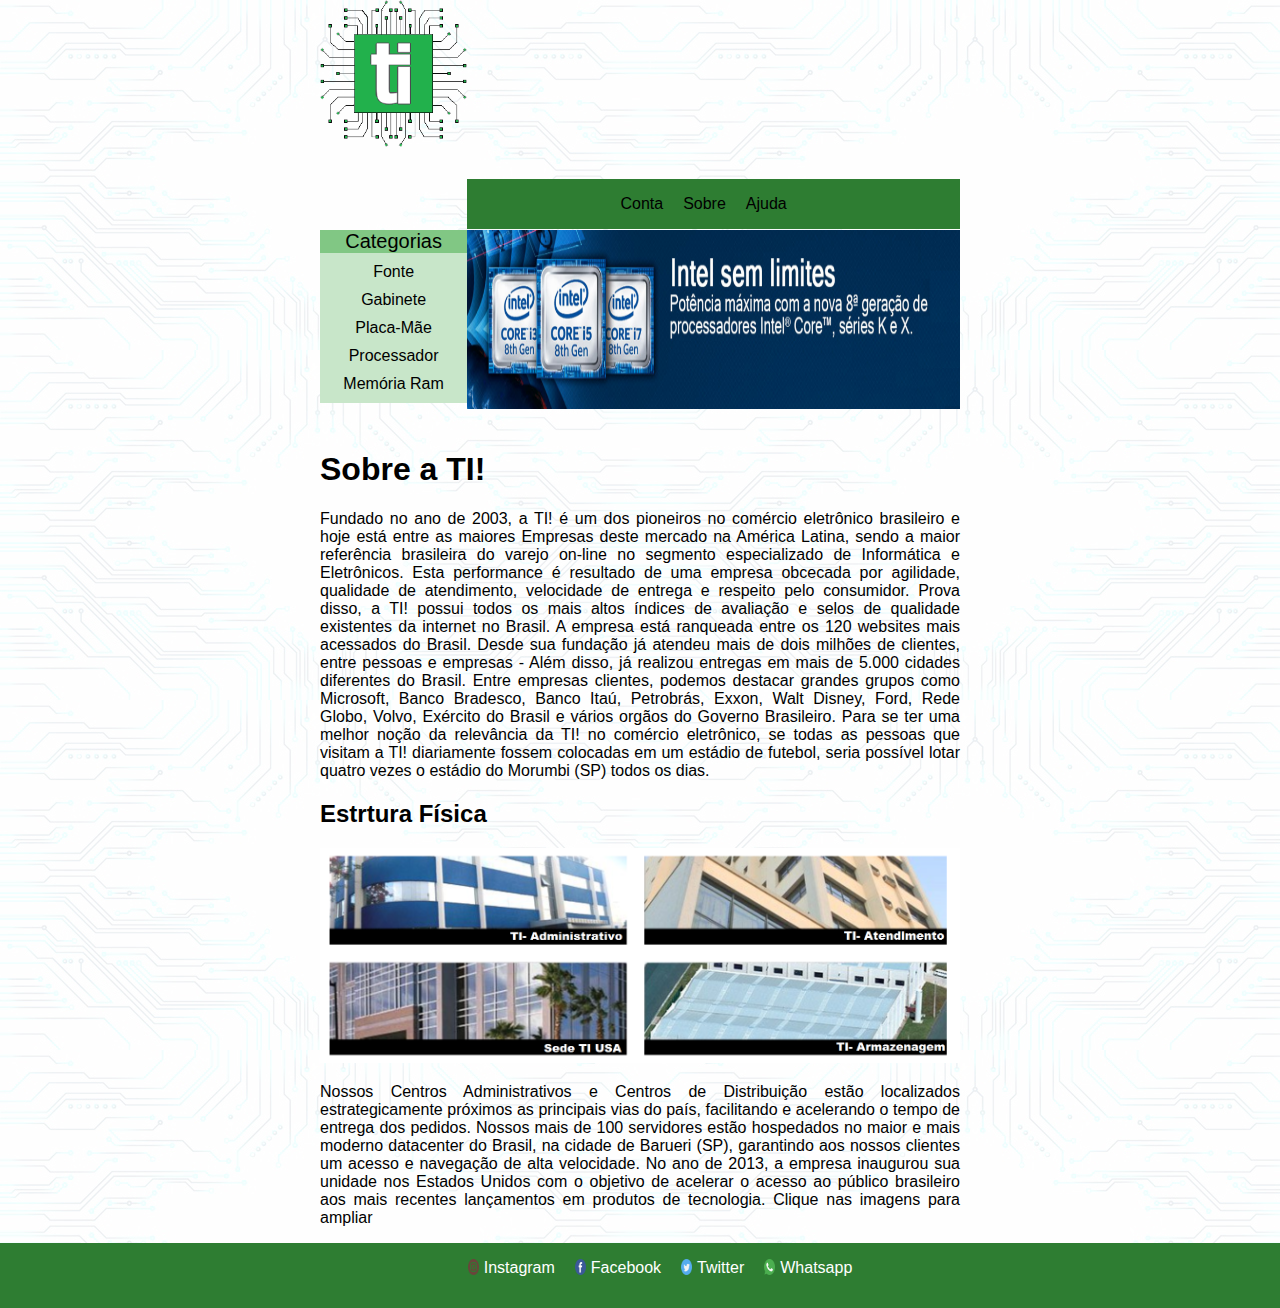
<file: sobre.html>
<!DOCTYPE html>
<html lang="pt-br">

<head>
    <meta charset="UTF-8">
    <meta name="viewport" content="width=device-width, initial-scale=1.0">
    <meta http-equiv="X-UA-Compatible" content="ie=edge">
    <link rel="stylesheet" href="css/style.css">
    <title>Loja</title>
</head>

<body>
    <div class="container">


        <section class="topo">
            <div class="logo">
                <a href="index.html">
                    <img src="img/site/logo.png" alt="Logo" width="100%">
                </a>
            </div>
            <div class="menu-superior">
                <nav>
                    <ul>
                        <li>
                            <a href="conta.html">Conta</a>
                        </li>
                        <li>
                            <a href="sobre.html">Sobre</a>
                        </li>
                        <li>
                            <a href="ajuda.html">Ajuda</a>
                        </li>
                    </ul>
                </nav>
            </div>
        </section>

        <section class="conteudo">
            <div class="menu-lateral">
                <nav>
                    <ul>
                        <li id="categorias">
                            <span>Categorias</span>
                        </li>
                        <li>
                            <a href="fonte.html">Fonte</a>
                        </li>
                        <li>
                            <a href="gabinete.html">Gabinete</a>
                        </li>
                        <li>
                            <a href="placamae.html">Placa-Mãe</a>
                        </li>
                        <li>
                            <a href="processador.html">Processador</a>
                        </li>
                        <li>
                            <a href="memoria.html">Memória Ram</a>
                        </li>
                    </ul>
                </nav>
            </div>
            <div class="banner">
                <img src="img/site/banner.png" alt="Banner" width="100%">
            </div>
        </section>

        <section class="texto">
            <h1>Sobre a TI!</h1>
            
            <p> Fundado no ano de 2003, a TI! é um dos pioneiros no comércio eletrônico brasileiro e hoje está entre
                as maiores Empresas deste mercado na América Latina, sendo a maior referência brasileira do varejo on-line
                no segmento especializado de Informática e Eletrônicos. Esta performance é resultado de uma empresa obcecada
                por agilidade, qualidade de atendimento, velocidade de entrega e respeito pelo consumidor. Prova disso, a
                TI! possui todos os mais altos índices de avaliação e selos de qualidade existentes da internet no Brasil.
                A empresa está ranqueada entre os 120 websites mais acessados do Brasil. Desde sua fundação já atendeu mais
                de dois milhões de clientes, entre pessoas e empresas - Além disso, já realizou entregas em mais de 5.000
                cidades diferentes do Brasil. Entre empresas clientes, podemos destacar grandes grupos como Microsoft, Banco
                Bradesco, Banco Itaú, Petrobrás, Exxon, Walt Disney, Ford, Rede Globo, Volvo, Exército do Brasil e vários
                orgãos do Governo Brasileiro. Para se ter uma melhor noção da relevância da TI! no comércio eletrônico,
                se todas as pessoas que visitam a TI! diariamente fossem colocadas em um estádio de futebol, seria possível
                lotar quatro vezes o estádio do Morumbi (SP) todos os dias.</p>

                <h2>Estrtura Física</h2>
                <img src="img/site/sobre.png" alt="sobre" width="100%">
                <p>Nossos Centros Administrativos e Centros de Distribuição estão localizados estrategicamente próximos as
                principais vias do país, facilitando e acelerando o tempo de entrega dos pedidos. Nossos mais de 100 servidores estão hospedados
                no maior e mais moderno datacenter do Brasil, na cidade de Barueri (SP), garantindo aos nossos clientes um acesso e navegação
                de alta velocidade. No ano de 2013, a empresa inaugurou sua unidade nos Estados Unidos com o objetivo de acelerar o acesso
                ao público brasileiro aos mais recentes lançamentos em produtos de tecnologia. Clique nas imagens para ampliar</p>

        </section>


    </div>

    <section class="rodape">
        <div class="social">
            <ul>
                <li>
                    <a href="#">
                        <img src="img/icons/instagram.png" width="16px" height="16px" alt="Instagram">Instagram</a>
                </li>
                <li>
                    <a href="#">
                        <img src="img/icons/facebook.png" width="16px" height="16px" alt="Facebook">Facebook</a>
                </li>
                <li>
                    <a href="#">
                        <img src="img/icons/twitter.png" width="16px" height="16px" alt="Twitter">Twitter</a>
                </li>
                <li>
                    <a href="#">
                        <img src="img/icons/whatsapp.png" width="16px" height="16px" alt="Whatsapp">Whatsapp</a>
                </li>
            </ul>
        </div>
    </section>
</body>

</html>
</file>
<file: css/style.css>
* {
    box-sizing: border-box;
}

body {
    margin: 0;
    font-family: 'Lucida Sans', 'Lucida Sans Regular', 'Lucida Grande', 'Lucida Sans Unicode', Geneva, Verdana, sans-serif;
    background-image: url('../img/site/back.jpg');
}

a {
    color: #000;
    text-decoration: none;
    /* no underline */
}

.container {
    margin: auto;
    width: 50%;
}

.topo {
    height: 230px;
}

.conteudo {
    height: 200px;
}

.logo {
    width: 23%;
}

.logo,
.menu-superior {
    float: left;
}

.menu-superior {
    margin-top: 179px;
    width: 77%;
    text-align: center;
    background: #2E7D32;
    color: #fff;
}

.menu-superior ul {
    list-style: none;
    padding: 0;
    display: inline-flex;
}

.menu-superior li {
    margin-right: 20px;
}

.menu-lateral {
    width: 23%;
    background: #C8E6C9;
    float: left;
    text-align: center;
}

.menu-lateral ul {
    list-style: none;
    padding: 0;
    margin: 0;
}

.menu-lateral li {
    margin: 10px 0;
}

.menu-lateral li:hover {
    background: #A5D6A7;
}

#categorias {
    background: #81C784;
    margin: 0;
    font-size: 20px;
}

.banner {
    float: left;
    width: 77%;
    height: 179px;
}
.banner img{
    width: 100%;
    height: 100%;
}
.produtos {
    height: 470px;
}

.novidades {
    float: left;
    width: 47.5%;
    background: #B9F6CA;
}

.novidades ul,
.mais-vendidos ul {
    list-style: none;
    padding: 0;
}

.novidades li,
.mais-vendidos li {
    width: 31%;
    display: inline-table;
    text-align: center;
}

interno {
    width: 100%;
    background: #B9F6CA;
}

.interno ul {
    list-style: none;
    padding: 0;
}

.interno li {
    width: 24%;
    display: inline-table;
    text-align: center;
}

.mais-vendidos {
    float: left;
    width: 47.5%;
    margin-left: 5%;
    background: #69F0AE;
}

.itens {
    text-align: center;
}

.titulo {
    margin-left: 10px;
    font-weight: bold;
}

.compra {
    height: 400px;
}

.imgproduto {
    float: left;
    width: 35%;
}

.compra-produto {
    float: left;
    width: 60%;
}

#comprar {
    border-radius: 28px;
    color: #fff;
    font-size: 20px;
    background: #13b045;
    padding: 10px 20px;
    text-decoration: none;
    border: none;
}

#comprar:hover {
    cursor: pointer;
    background: #2E7D32;
}

#enviar {
    border-radius: 28px;
    color: #fff;
    font-size: 16px;
    background: #13b045;
    padding: 10px 20px;
    text-decoration: none;
    border: none;
    width: 20%;
}

#enviar:hover {
    cursor: pointer;
    background: #2E7D32;
}

.texto {
    text-align: justify;
}

.formulario {
    height: 455px;
}

.formulario label {
    width: 200px;
    display: inline-block;
    margin: 10px 0;
}
.formulario input{
    width: 30%;
}

.rodape {
    background: #2E7D32;
    width: 100%;
    height: 65px;
    bottom: 0;
    position: relative;
}

.social {
    color: #fff;
    align-items: center;
    justify-content: center;
    display: flex;
}

.social ul {
    align-items: center;
    justify-content: center;
    display: flex;
    list-style-type: none;
}

.social a {
    color: #fff;
    text-decoration: none;
    display: flex;
}

.social ul li {
    align-items: center;
    justify-content: center;
    display: flex;
    padding: 0 10px 0 10px;
}

.social ul li img {
    padding-right: 5px;
}

.formas {
    padding: 10px, 10px, 30px, 10px;
}
</file>
